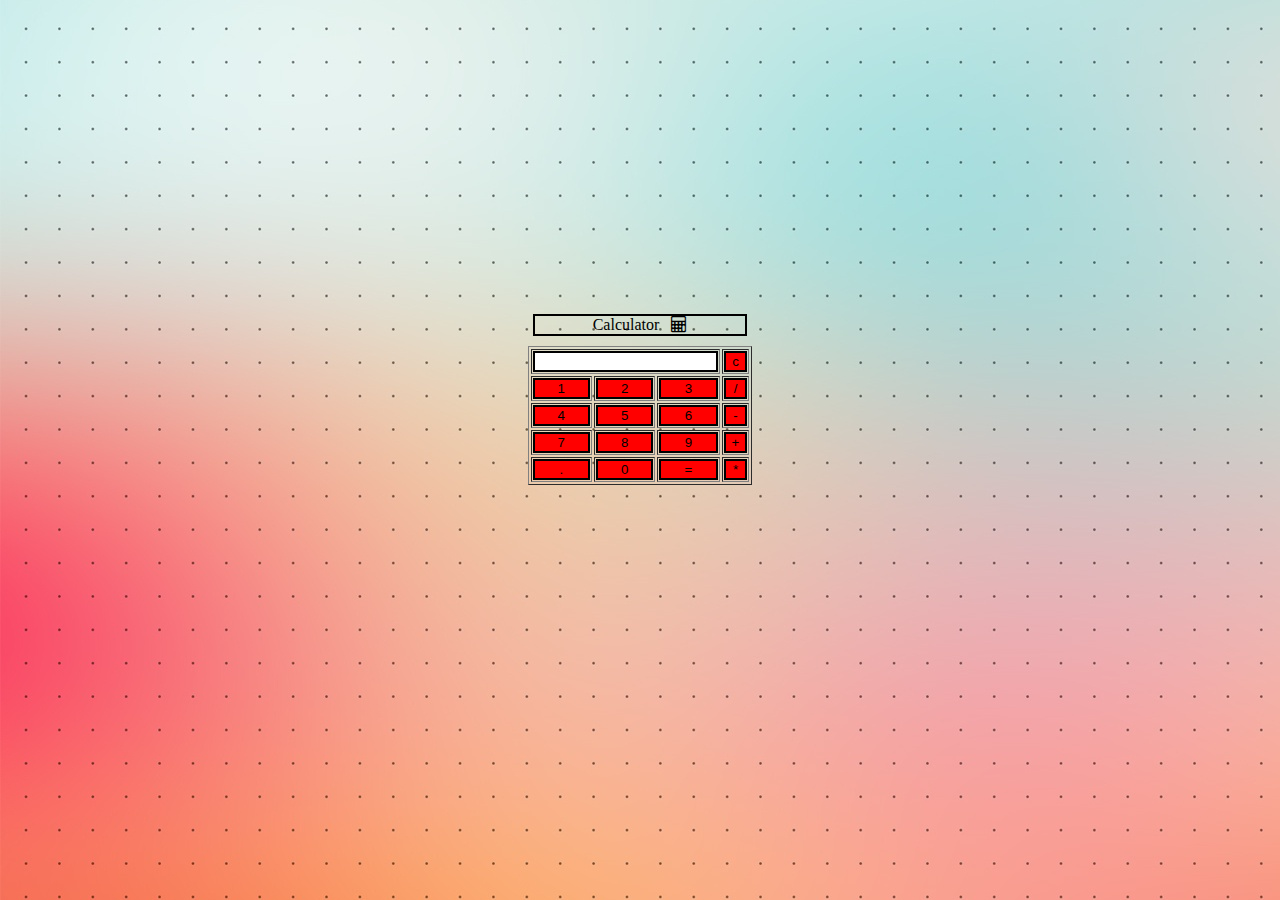
<file: index.html>
<html> 
   <head>
    <script data-ad-client="ca-pub-3251810568472737" async src="https://pagead2.googlesyndication.com/pagead/js/adsbygoogle.js"></script>
    <link rel="stylesheet" href="styles.css">
    <link rel="stylesheet" href="https://cdnjs.cloudflare.com/ajax/libs/font-awesome/4.7.0/css/font-awesome.min.css">
    <script src="function.js"></script>
   </head> 
<center>
<br><br><br><br><br><br><br><br><br><br><br><br><br><br><br><br><br>
   <body> 
      <div class = title >Calculator &nbsp;&nbsp;<i class="fa fa-calculator" aria-hidden="true"></i></div> 
      <table border="1"> 

         <tr> 
            <td colspan="3"><input type="text" id="result"/></td> 
            <td><input type="button" value="c" onclick="clr()"/> </td> 
         </tr> 

         <tr> 
            <td><input type="button" value="1" onclick="dis('1')"/> </td> 
            <td><input type="button" value="2" onclick="dis('2')"/> </td> 
            <td><input type="button" value="3" onclick="dis('3')"/> </td> 
            <td><input type="button" value="/" onclick="dis('/')"/> </td> 
         </tr>
 
         <tr> 
            <td><input type="button" value="4" onclick="dis('4')"/> </td> 
            <td><input type="button" value="5" onclick="dis('5')"/> </td> 
            <td><input type="button" value="6" onclick="dis('6')"/> </td> 
            <td><input type="button" value="-" onclick="dis('-')"/> </td> 
         </tr>
 
         <tr> 
            <td><input type="button" value="7" onclick="dis('7')"/> </td> 
            <td><input type="button" value="8" onclick="dis('8')"/> </td> 
            <td><input type="button" value="9" onclick="dis('9')"/> </td> 
            <td><input type="button" value="+" onclick="dis('+')"/> </td> 
         </tr> 

         <tr> 
            <td><input type="button" value="." onclick="dis('.')"/> </td> 
            <td><input type="button" value="0" onclick="dis('0')"/> </td> 
            <td><input type="button" value="=" onclick="solve()"/> </td> 
            <td><input type="button" value="*" onclick="dis('*')"/> </td> 
         </tr> 

      </table> 
   </body> 
<center>
</html>
</file>
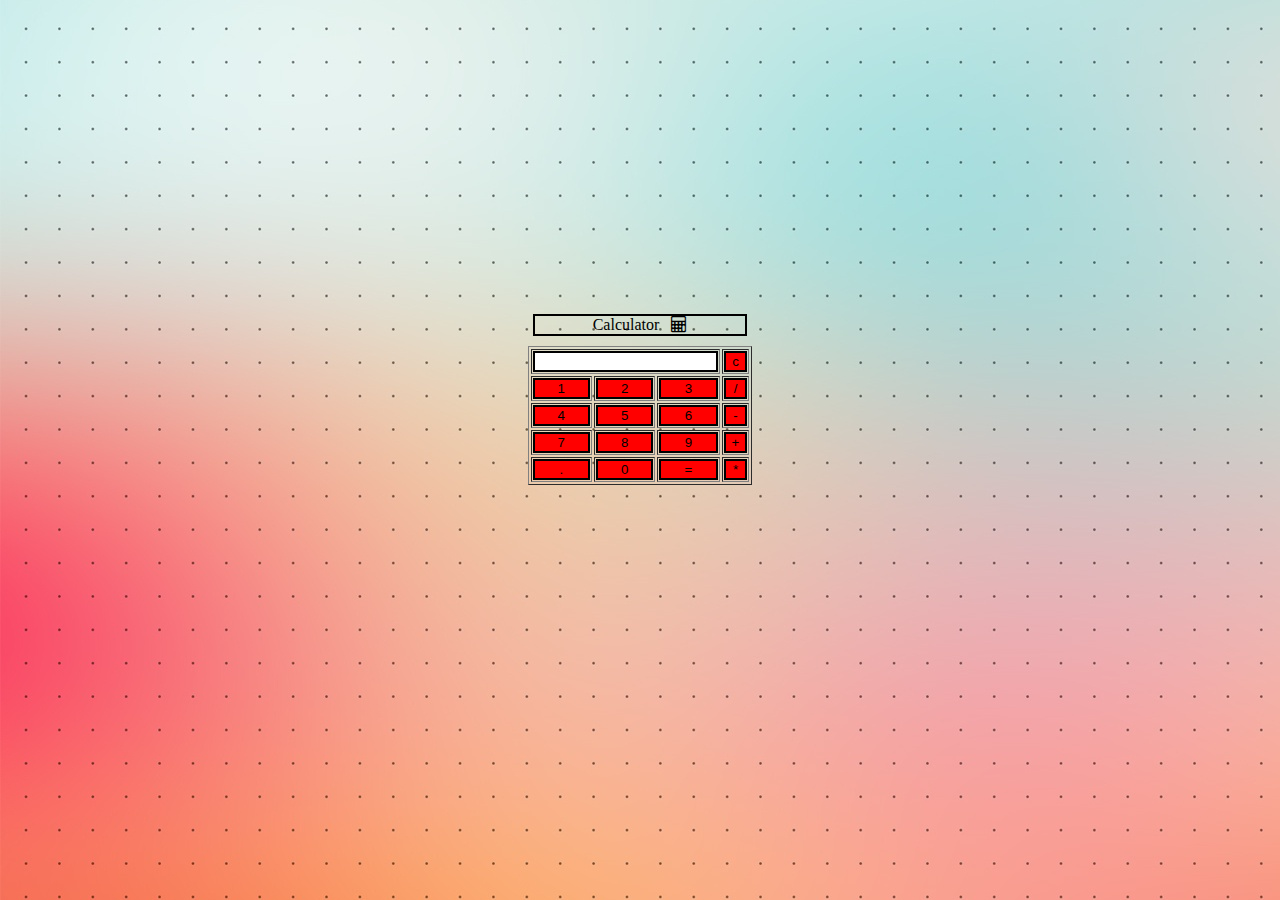
<file: main.html>
<html> 
   <head>
    <link rel="stylesheet" href="styles.css">
    <link rel="stylesheet" href="https://cdnjs.cloudflare.com/ajax/libs/font-awesome/4.7.0/css/font-awesome.min.css">
    <script src="function.js"></script>
   </head> 
<center>
<br><br><br><br><br><br><br><br><br><br><br><br><br><br><br><br><br>
   <body> 
      <div class = title >Calculator &nbsp;&nbsp;<i class="fa fa-calculator" aria-hidden="true"></i></div> 
      <table border="1"> 
         <tr> 
            <td colspan="3"><input type="text" id="result"/></td> 
            <td><input type="button" value="c" onclick="clr()"/> </td> 
         </tr> 
         <tr> 
            <td><input type="button" value="1" onclick="dis('1')"/> </td> 
            <td><input type="button" value="2" onclick="dis('2')"/> </td> 
            <td><input type="button" value="3" onclick="dis('3')"/> </td> 
            <td><input type="button" value="/" onclick="dis('/')"/> </td> 
         </tr> 
         <tr> 
            <td><input type="button" value="4" onclick="dis('4')"/> </td> 
            <td><input type="button" value="5" onclick="dis('5')"/> </td> 
            <td><input type="button" value="6" onclick="dis('6')"/> </td> 
            <td><input type="button" value="-" onclick="dis('-')"/> </td> 
         </tr> 
         <tr> 
            <td><input type="button" value="7" onclick="dis('7')"/> </td> 
            <td><input type="button" value="8" onclick="dis('8')"/> </td> 
            <td><input type="button" value="9" onclick="dis('9')"/> </td> 
            <td><input type="button" value="+" onclick="dis('+')"/> </td> 
         </tr> 
         <tr> 
            <td><input type="button" value="." onclick="dis('.')"/> </td> 
            <td><input type="button" value="0" onclick="dis('0')"/> </td> 
            <td><input type="button" value="=" onclick="solve()"/> </td> 
            <td><input type="button" value="*" onclick="dis('*')"/> </td> 
         </tr> 
      </table> 
   </body> 
<center>
</html>
</file>
<file: styles.css>
.title{ 
margin-bottom: 10px; 
text-align:center; 
width: 210px; 
color:black; 
border: solid black 2px; 
} 
input[type="button"] 
{ 
background-color:red; 
color: black; 
border: solid black 2px; 
width:100% 
} 
input[type="text"] 
{ 
background-color:white; 
border: solid black 2px; 
width:100% 
}
body {
background-image: url('bg.jpg');
}
</file>
